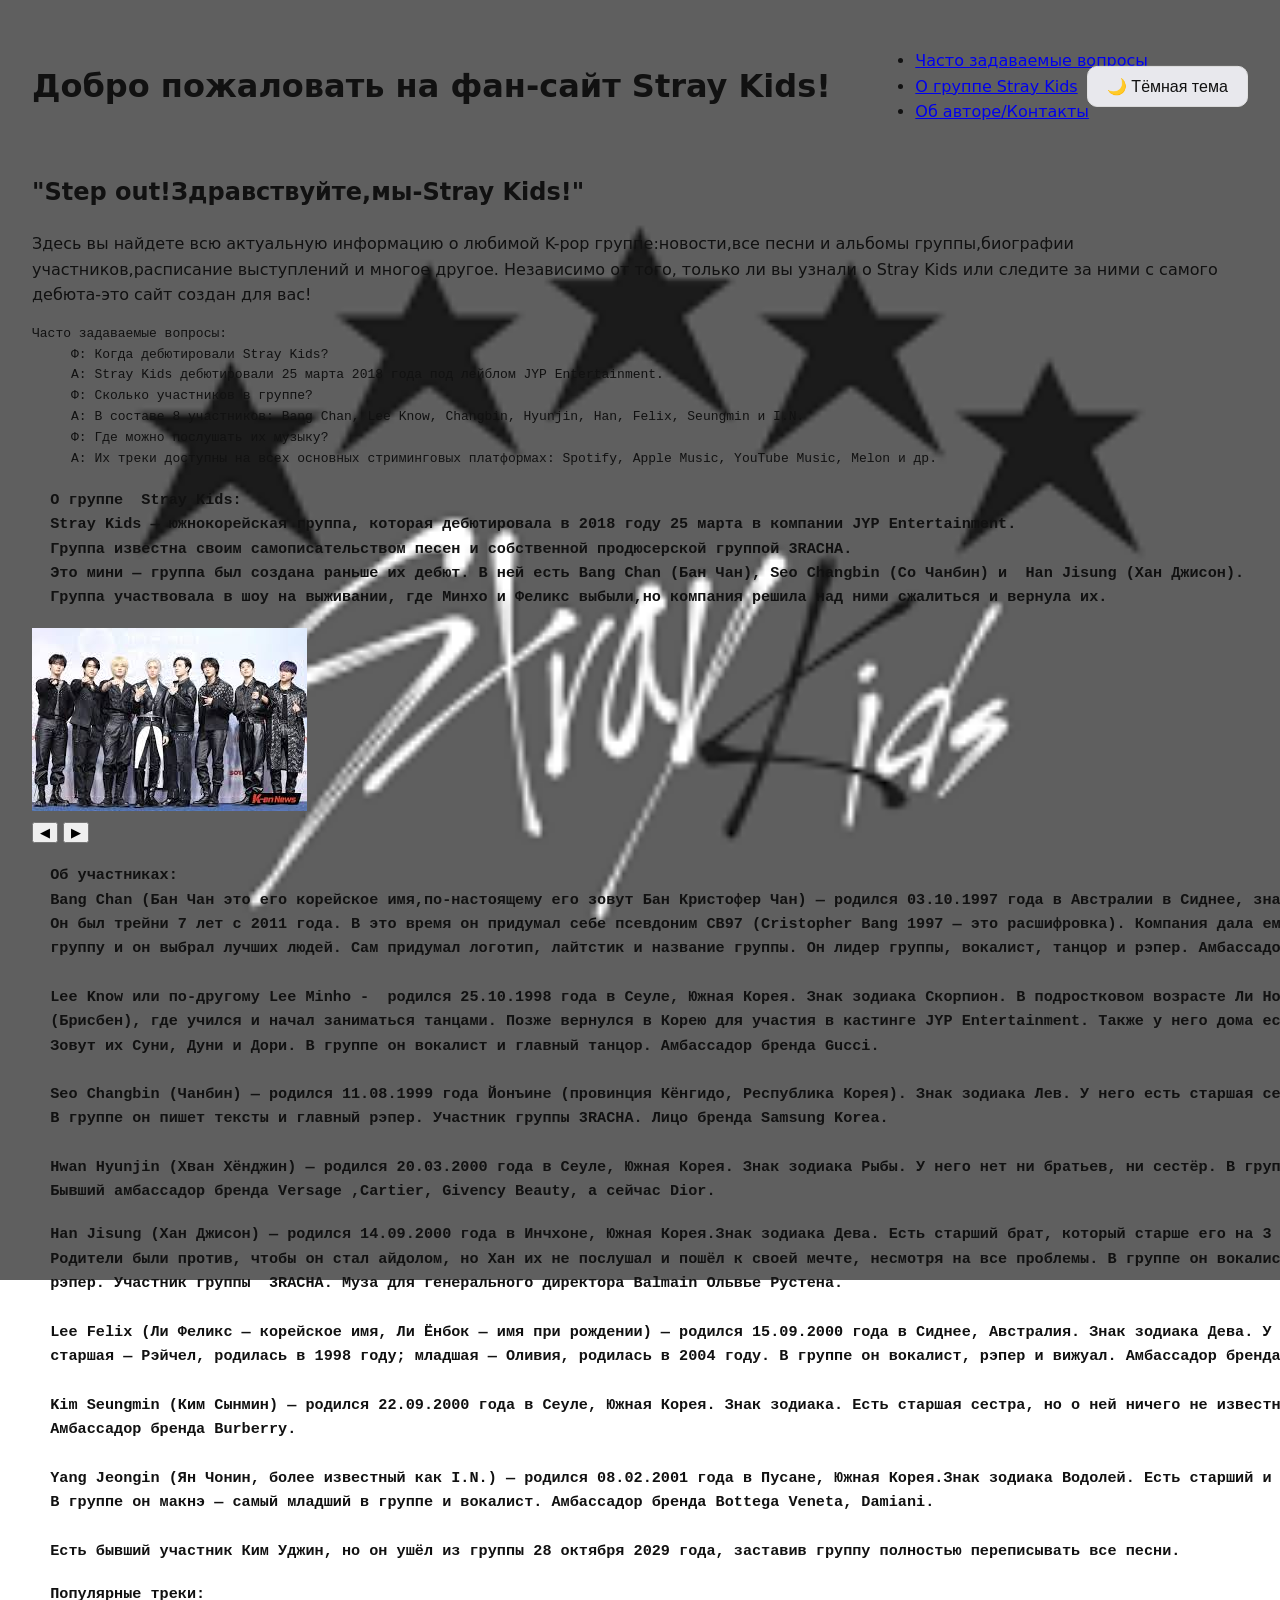
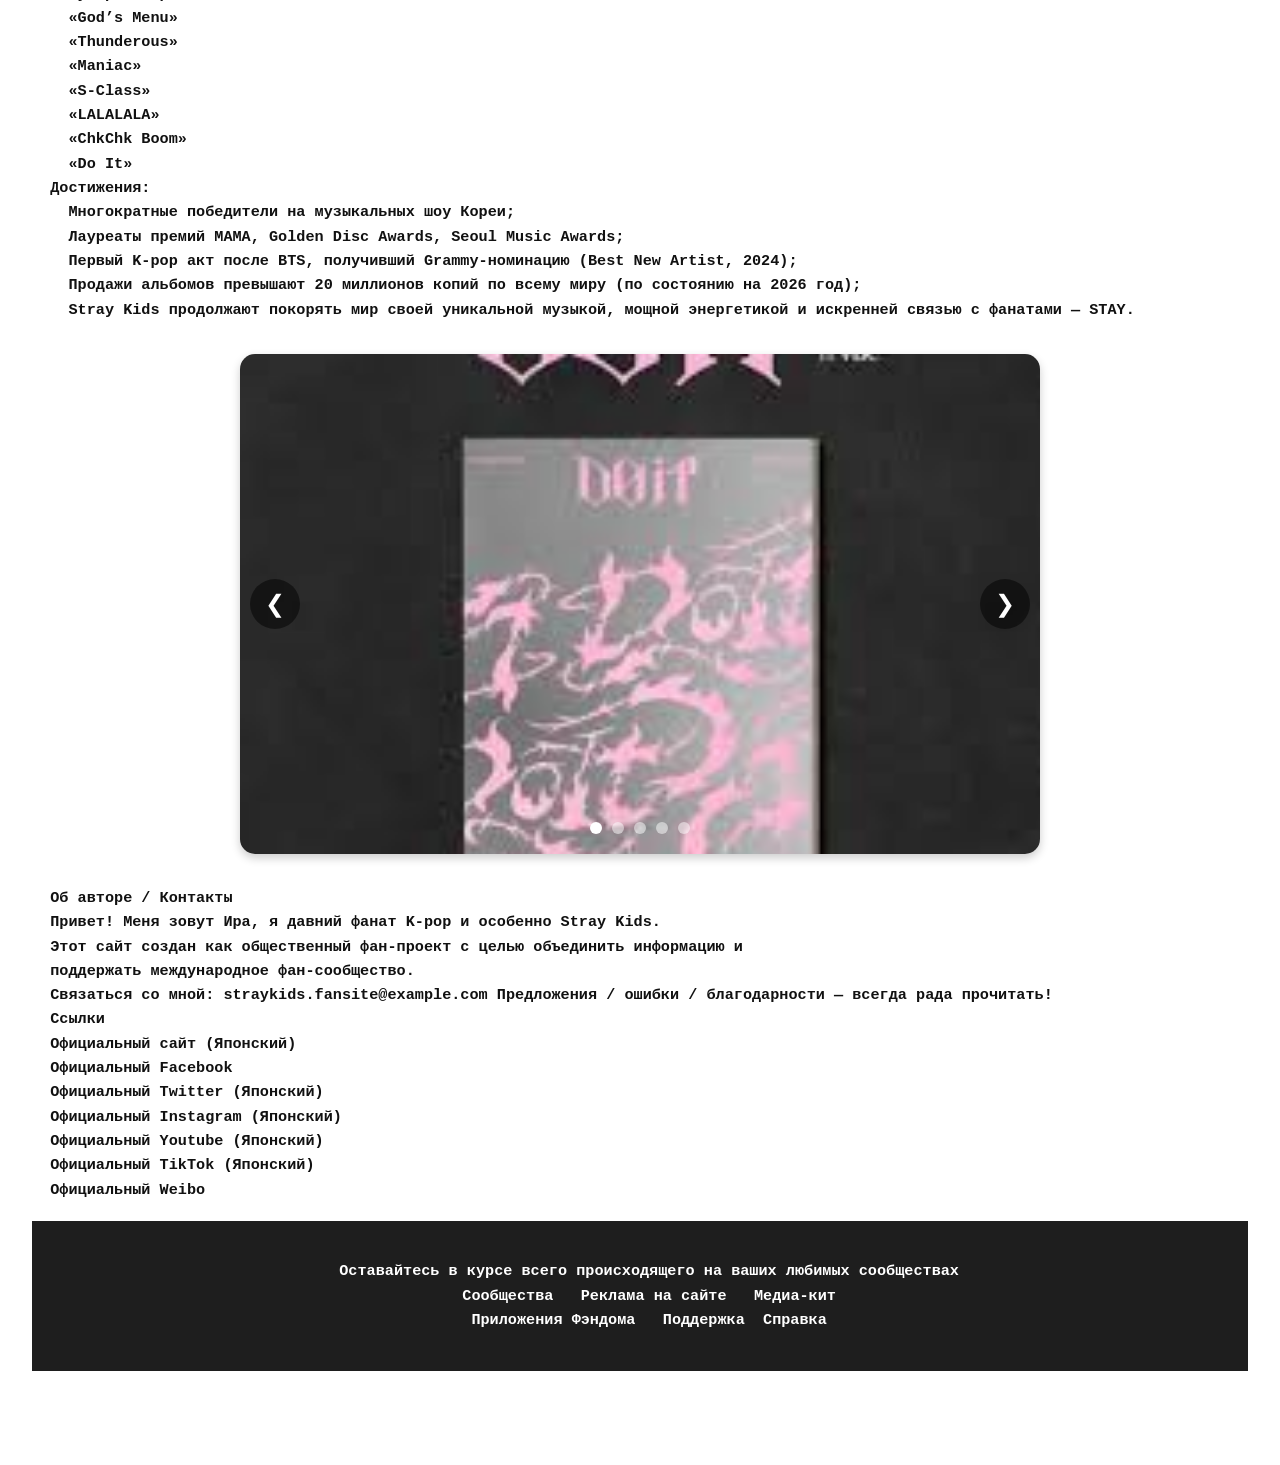
<file: index.html>
<!DOCTYPE html>
<html lang="ru">
 <head>
    <meta charset="UTF-8">
    <meta name="viewport" content="width=device-width, initial-scale=1.0">
    <title>Фан-сайт Stray Kids</title>
    <link rel="stylesheet" href="style.css">

 </head>

 <body style='backgrouhd-image: url("yyery.png");'>
   <header>
    <h1>Добро пожаловать на фан-сайт Stray Kids!</h1>
    <nav class="menu">
        <button id="theme-toggle" aria-label="Переключить тему">Тёмная тема</button>
        <ul>
          <li><a href="#questions">Часто задаваемые вопросы</a></li>
          <li><a href="#users">О группе Stray Kids</a></li>
          <li><a href="#author">Об авторе/Контакты</a></li>
        </ul>
    </nav>
   </header> 
   <main>
    
         <h2 id="questions">"Step out!Здравствуйте,мы-Stray Kids!"</h2>
         <p >Здесь вы найдете всю актуальную информацию о любимой K-pop группе:новости,все песни и альбомы группы,биографии участников,расписание выступлений и многое другое. 
                Независимо от того, только ли вы узнали о Stray Kids или следите за ними с самого дебюта-это сайт создан для вас! 
                      <pre>Часто задаваемые вопросы:
     Ф: Когда дебютировали Stray Kids?
     A: Stray Kids дебютировали 25 марта 2018 года под лейблом JYP Entertainment.
     Ф: Сколько участников в группе?
     A: В составе 8 участников: Bang Chan, Lee Know, Changbin, Hyunjin, Han, Felix, Seungmin и I.N.
     Ф: Где можно послушать их музыку?
     A: Их треки доступны на всех основных стриминговых платформах: Spotify, Apple Music, YouTube Music, Melon и др.</pre></p>
     <h3>
       <section id="users"> <pre>
  О группе  Stray Kids:
  Stray Kids — южнокорейская группа, которая дебютировала в 2018 году 25 марта в компании JYP Entertainment. 
  Группа известна своим самописательством песен и собственной продюсерской группой 3RACHA.
  Это мини — группа был создана раньше их дебют. В ней есть Bang Chan (Бан Чан), Seo Changbin (Со Чанбин) и  Han Jisung (Хан Джисон). 
  Группа участвовала в шоу на выживании, где Минхо и Феликс выбыли,но компания решила над ними сжалиться и вернула их.</pre></h3>
  <div class="simple-slider">
    <div class="slider-wrapper">
        <img class="slider-image" src="ooo.jpeg" alt="Photo 1">
      </div>
    <button class="simple-prev">◀</button>
    <button class="simple-next">▶</button>
</div>
         <h3><pre>
  Об участниках:
  Bang Chan (Бан Чан это его корейское имя,по-настоящему его зовут Бан Кристофер Чан) — родился 03.10.1997 года в Австралии в Сиднее, знак зодиака Весы. Также у него есть младшая сестра Hanna Bang. 
  Он был трейни 7 лет с 2011 года. В это время он придумал себе псевдоним CB97 (Cristopher Bang 1997 — это расшифровка). Компания дала ему волю самостоятельно выбрать участников в 
  группу и он выбрал лучших людей. Сам придумал логотип, лайтстик и название группы. Он лидер группы, вокалист, танцор и рэпер. Амбассадор бренда Fendi.
            
  Lee Know или по-другому Lee Minho -  родился 25.10.1998 года в Сеуле, Южная Корея. Знак зодиака Скорпион. В подростковом возрасте Ли Ноу некоторое время жил в Австралии 
  (Брисбен), где учился и начал заниматься танцами. Позже вернулся в Корею для участия в кастинге JYP Entertainment. Также у него дома есть три кота: два рыжих и один серый. 
  Зовут их Суни, Дуни и Дори. В группе он вокалист и главный танцор. Амбассадор бренда Gucci.
            
  Seo Changbin (Чанбин) — родился 11.08.1999 года Йонъине (провинция Кёнгидо, Республика Корея). Знак зодиака Лев. У него есть старшая сестра, но она не разглашает свою личность и имя. 
  В группе он пишет тексты и главный рэпер. Участник группы 3RACHA. Лицо бренда Samsung Korea.
            
  Hwan Hyunjin (Хван Хёнджин) — родился 20.03.2000 года в Сеуле, Южная Корея. Знак зодиака Рыбы. У него нет ни братьев, ни сестёр. В группе он рэпер, танцор и вижуал. 
  Бывший амбассадор бренда Versage ,Cartier, Givency Beauty, а сейчас Dior.</pre></h3>
            <h3><pre>
  Han Jisung (Хан Джисон) — родился 14.09.2000 года в Инчхоне, Южная Корея.Знак зодиака Дева. Есть старший брат, который старше его на 3 года, но о нём ничего не известно. 
  Родители были против, чтобы он стал айдолом, но Хан их не послушал и пошёл к своей мечте, несмотря на все проблемы. В группе он вокалист, пишет тексты, композитор и 
  рэпер. Участник группы  3RACHA. Муза для генерального директора Balmain Ольвье Рустена.

  Lee Felix (Ли Феликс — корейское имя, Ли Ёнбок — имя при рождении) — родился 15.09.2000 года в Сиднее, Австралия. Знак зодиака Дева. У Феликса из группы Stray Kids есть две сестры: 
  старшая — Рэйчел, родилась в 1998 году; младшая — Оливия, родилась в 2004 году. В группе он вокалист, рэпер и вижуал. Амбассадор бренда Louis Vuitton.

  Kim Seungmin (Ким Сынмин) — родился 22.09.2000 года в Сеуле, Южная Корея. Знак зодиака. Есть старшая сестра, но о ней ничего не известно. В группе он главный вокалист.
  Амбассадор бренда Burberry.

  Yang Jeongin (Ян Чонин, более известный как I.N.) — родился 08.02.2001 года в Пусане, Южная Корея.Знак зодиака Водолей. Есть старший и младший братья, но о них ничего не известно. 
  В группе он макнэ — самый младший в группе и вокалист. Амбассадор бренда Bottega Veneta, Damiani.

  Есть бывший участник Ким Уджин, но он ушёл из группы 28 октября 2029 года, заставив группу полностью переписывать все песни.</pre></h3>
                <h3><pre>
  Популярные треки:                                                                    
    «God’s Menu»
    «Thunderous»
    «Maniac»
    «S-Class»
    «LALALALA»
    «ChkChk Boom»
    «Do It»
  Достижения:
    Многократные победители на музыкальных шоу Кореи;
    Лауреаты премий MAMA, Golden Disc Awards, Seoul Music Awards;
    Первый K-pop акт после BTS, получивший Grammy-номинацию (Best New Artist, 2024);
    Продажи альбомов превышают 20 миллионов копий по всему миру (по состоянию на 2026 год);
    Stray Kids продолжают покорять мир своей уникальной музыкой, мощной энергетикой и искренней связью с фанатами — STAY.</pre></h3>
    <div class="slider-container">
      <div class="slider">
          <div class="slide">
              <img src="ttt.jpeg" alt="Stray Kids 1">
          </div>
          <div class="slide">
              <img src="rrr.jpeg" alt="Stray Kids 2">
          </div>
          <div class="slide">
              <img src="eee.jpeg" alt="Stray Kids 3">
          </div>
          <div class="slide">
              <img src="www.jpeg" alt="Stray Kids 4">
          </div>
          <div class="slide">
              <img src="qqq.jpeg" alt="Stray Kids 5">
          </div>
      </div>
      
      <button class="prev-btn">❮</button>
      <button class="next-btn">❯</button>
      
      <div class="dots">
          <span class="dot active"></span>
          <span class="dot"></span>
          <span class="dot"></span>
          <span class="dot"></span>
          <span class="dot"></span>
      </div>
  </div>
     </section>
  <h3 id="author"><pre>
  Об авторе / Контакты
  Привет! Меня зовут Ира, я давний фанат K-pop и особенно Stray Kids. 
  Этот сайт создан как общественный фан-проект с целью объединить информацию и 
  поддержать международное фан-сообщество.
  Связаться со мной: straykids.fansite@example.com Предложения / ошибки / благодарности — всегда рада прочитать!
  Ссылки
  Официальный сайт (Японский)
  Официальный Facebook
  Официальный Twitter (Японский)
  Официальный Instagram (Японский)
  Официальный Youtube (Японский)
  Официальный TikTok (Японский)
  Официальный Weibo</pre></h3>
<footer><h3><pre>
  Оставайтесь в курсе всего происходящего на ваших любимых сообществах
  Сообщества   Реклама на сайте   Медиа-кит
  Приложения Фэндома   Поддержка  Справка
</pre></h3></footer>
    <h3><pre>
   </main>
   <script src="script.js"></script>
 </body>
</html>
</file>
<file: style.css>
.slider-container {
    position: relative;
    width: 100%;
    max-width: 800px;
    margin: 2rem auto;
    overflow: hidden;
    border-radius: 15px;
    box-shadow: 0 4px 10px rgba(0, 0, 0, 0.2);
}

.slider {
    display: flex;
    transition: transform 0.5s ease-in-out;
}

.slide {
    min-width: 100%;
    flex-shrink: 0;
}

.slide img {
    width: 100%;
    height: 500px;
    object-fit: cover;
    display: block;
}

.prev-btn, .next-btn {
    position: absolute;
    top: 50%;
    transform: translateY(-50%);
    background-color: rgba(0, 0, 0, 0.5);
    color: white;
    border: none;
    padding: 1rem;
    cursor: pointer;
    font-size: 1.5rem;
    border-radius: 50%;
    width: 50px;
    height: 50px;
    display: flex;
    align-items: center;
    justify-content: center;
    transition: background-color 0.3s;
}

.prev-btn:hover, .next-btn:hover {
    background-color: rgba(0, 0, 0, 0.8);
}

.prev-btn {
    left: 10px;
}

.next-btn {
    right: 10px;
}

.dots {
    position: absolute;
    bottom: 20px;
    left: 50%;
    transform: translateX(-50%);
    display: flex;
    gap: 10px;
}

.dot {
    width: 12px;
    height: 12px;
    background-color: rgba(255, 255, 255, 0.5);
    border-radius: 50%;
    cursor: pointer;
    transition: background-color 0.3s;
}

.dot.active {
    background-color: white;
}

@media (max-width: 768px) {
    .slide img {
        height: 300px;
    }
    
    .prev-btn, .next-btn {
        width: 35px;
        height: 35px;
        font-size: 1rem;
        padding: 0.5rem;

    }
    .simple-slider {
        position: relative;
        width: 100%;
        max-width: 800px;
        margin: 2rem auto;
    }
    
    .slider-wrapper {
        width: 100%;
        height: 500px;
        overflow: hidden;
        border-radius: 15px;
    }
    
    .slider-image {
        width: 100%;
        height: 100%;
        object-fit: cover;
    }
    
    .simple-prev, .simple-next {
        position: absolute;
        top: 50%;
        transform: translateY(-50%);
        background-color: rgba(0, 0, 0, 0.5);
        color: white;
        border: none;
        padding: 1rem;
        font-size: 1.5rem;
        cursor: pointer;
        border-radius: 50%;
    }
    
    .simple-prev {
        left: 10px;
    }
    
    .simple-next {
        right: 10px;
    }
}
body {
    background-image: url('yyery.png');
    background-size: cover;
    background-position: center top;
    background-repeat: no-repeat;
    background-attachment: fixed; /* Фиксирует фон при скролле */
}
:root {
    --bg-color: #ffffff;
    --text-color: #111111;
    --card-bg: #f5f5f7;
    --card-border: #e0e0e0;
    --btn-bg: #e8e8ed;
    --btn-text: #111111;
    --transition: 0.3s ease;
    
    color-scheme: light;
  }
  
  @media (prefers-color-scheme: dark) {
    :root {
      --bg-color: #121212;
      --text-color: #e8e8ed;
      --card-bg: #1e1e1e;
      --card-border: #333333;
      --btn-bg: #2a2a2a;
      --btn-text: #e8e8ed;
      color-scheme: dark;
    }
  }
  
  [data-theme="light"] {
    --bg-color: #ffffff;
    --text-color: #111111;
    --card-bg: #f5f5f7;
    --card-border: #e0e0e0;
    --btn-bg: #e8e8ed;
    --btn-text: #111111;
    color-scheme: light;
  }
  
  [data-theme="dark"] {
    --bg-color: #121212;
    --text-color: #e8e8ed;
    --card-bg: #1e1e1e;
    --card-border: #333333;
    --btn-bg: #2a2a2a;
    --btn-text: #e8e8ed;
    color-scheme: dark;
  }
  
  body {
    background-color: var(--bg-color);
    color: var(--text-color);
    font-family: system-ui, -apple-system, sans-serif;
    margin: 0;
    padding: 2rem;
    transition: background-color var(--transition), color var(--transition);
    line-height: 1.6;
  }
  
  header {
    display: flex;
    justify-content: space-between;
    align-items: center;
    margin-bottom: 2rem;
    flex-wrap: wrap;
    gap: 1rem;
  }
  
  #theme-toggle {
    padding: 0.6rem 1.2rem;
    background-color: var(--btn-bg);
    color: var(--btn-text);
    border: 1px solid var(--card-border);
    border-radius: 10px;
    cursor: pointer;
    font-size: 1rem;
    font-weight: 500;
    transition: all var(--transition);
  }
  
  #theme-toggle:hover {
    opacity: 0.85;
    transform: translateY(-1px);
  }
  header {
    position: relative;
    margin-bottom: 2rem;
    padding-right: 100px;
}

#theme-toggle {
    position: absolute;
    right: 0;
    top: 50%;
    transform: translateY(-50%);
}
footer {
    background-color: #1e1e1e;
    color: #ffffff;
    text-align: center;
    padding: 20px 0;
    margin-top: auto;
}
</file>
